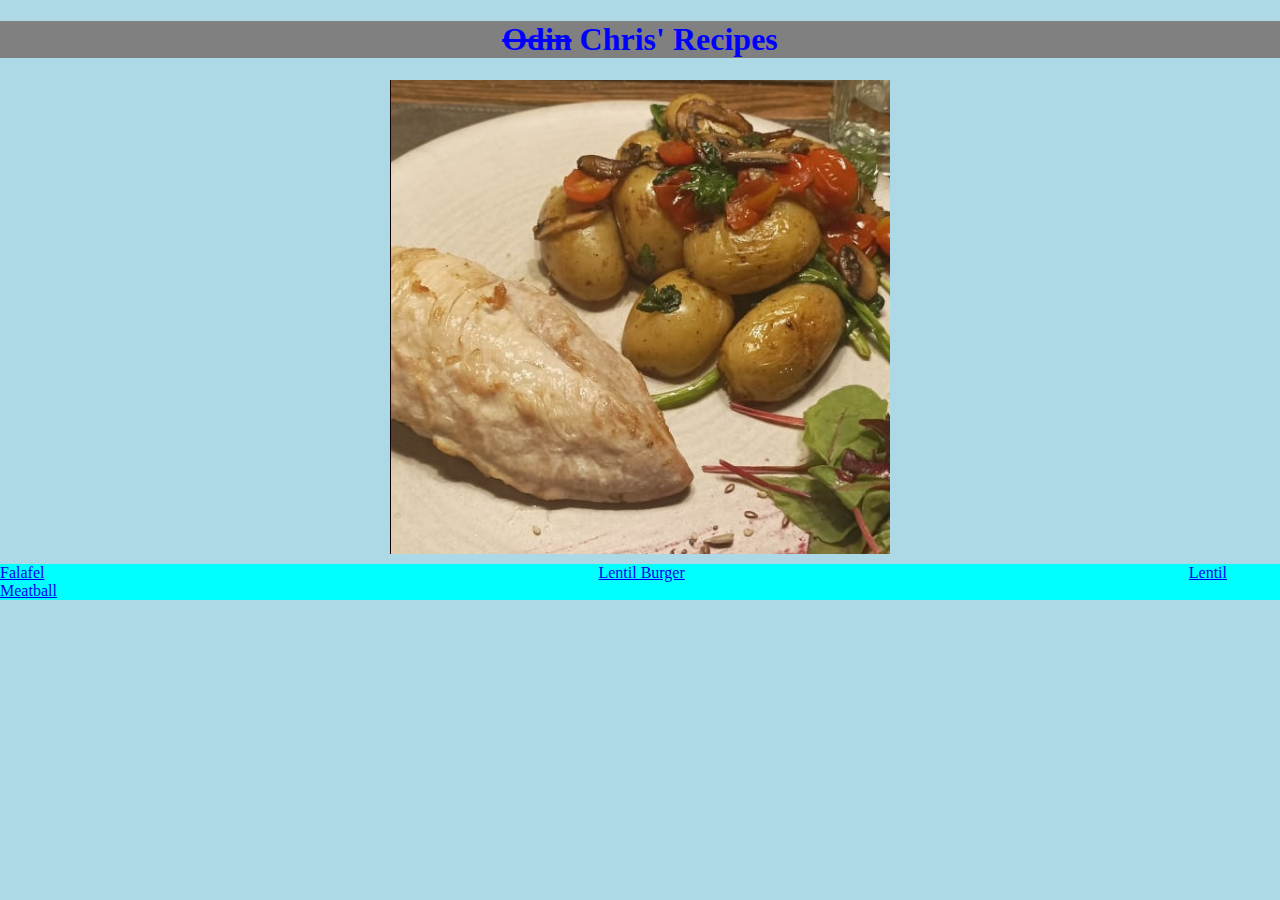
<file: index.html>
<!DOCTYPE html>
<html lang="en">
    <head>
        <title>Odin Recipes</title>
        <meta charset="UTF-8">
        <link rel="stylesheet" href="style.css">
    </head>
    <body>
        <h1 class="title"><s>Odin</s> Chris' Recipes</h1>
        <img src="./img/present.jpg" class="main img">
        <div class="item">
        <a href="./recipes/falafel.html">Falafel</a>
        <a id="dos" href="./recipes/lentilBurguer.html">Lentil Burger</a>
        <a id="tres" href="./recipes/lentilMeatballs.html">Lentil Meatball</a> 
        </div> 
               
         
    </body>
</html>
</file>
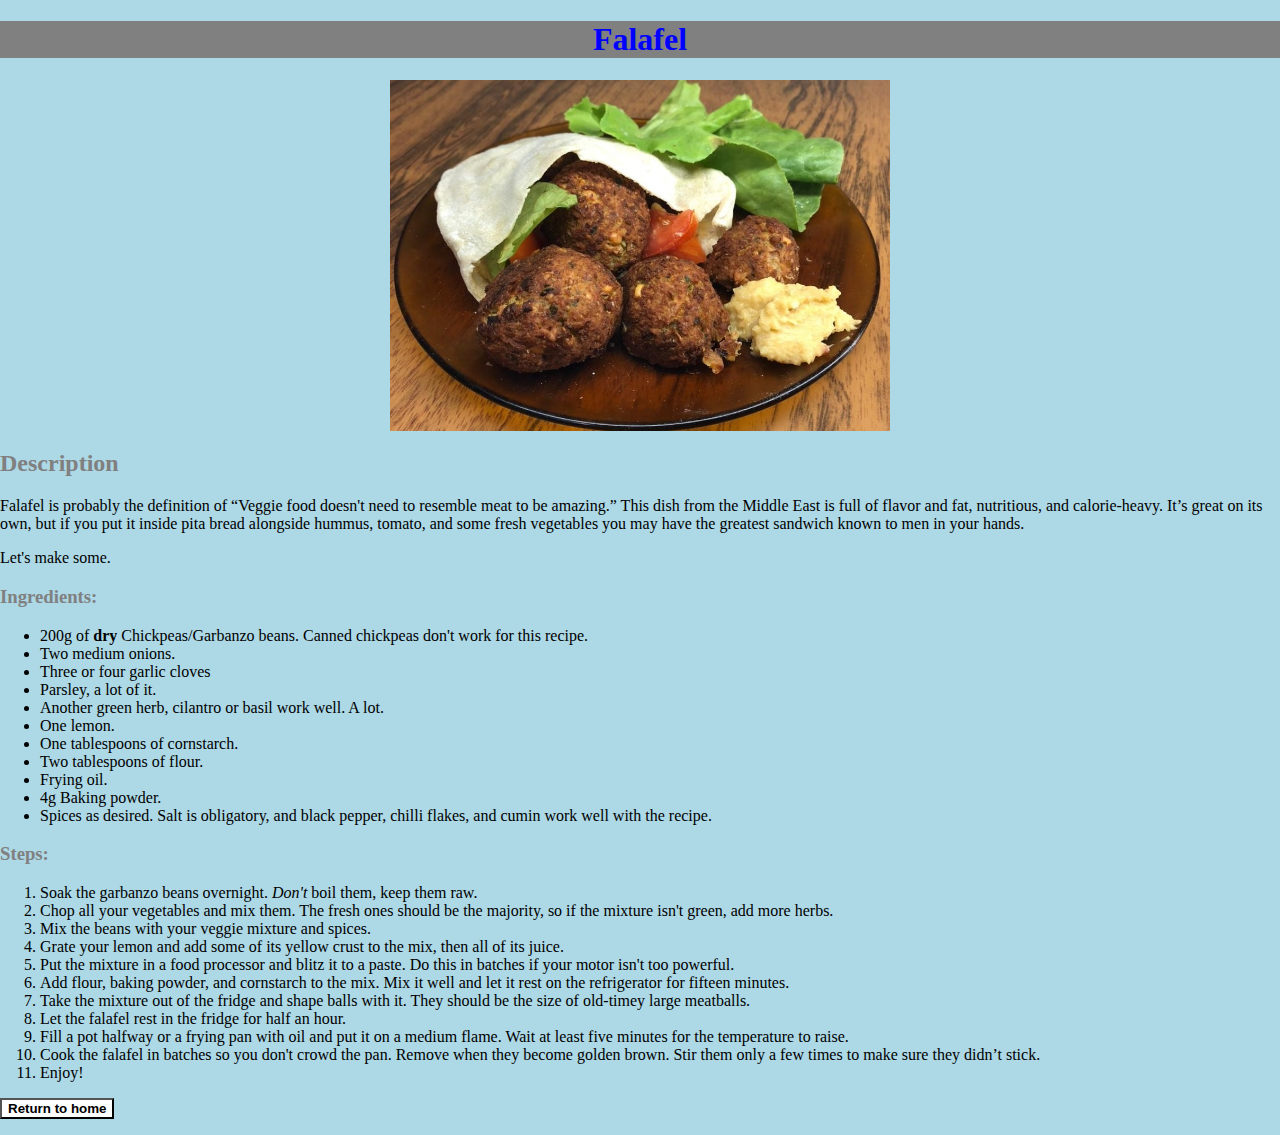
<file: recipes/falafel.html>
<!DOCTYPE html>
<html lang="en">
    <head>
        <title>Falafel</title>
        <meta charset="UTF-8">
        <link rel="stylesheet" href="../style.css">
    </head>
    <body>
        <h1 class="title">Falafel</h1>
        <img src="../img/falafel.jpg" class="img">
    </body>
    <h2>Description</h2>
    <p>Falafel is probably the definition of “Veggie food doesn't need to resemble meat to be amazing.” This dish from the Middle East is full of flavor and fat, nutritious, and calorie-heavy. It’s great on its own, but if you put it inside pita bread alongside hummus, tomato, and some fresh vegetables you may have the greatest sandwich known to men in your hands.</p>
    <p>Let's make some. </p>
    <h3>Ingredients:</h3>
    <ul>
        <li>200g of <strong>dry</strong> Chickpeas/Garbanzo beans. Canned chickpeas don't work for this recipe.</li>
        <li>Two medium onions.</li>
        <li>Three or four garlic cloves</li>
        <li>Parsley, a lot of it.</li>
        <li>Another green herb, cilantro or basil work well. A lot.</li>
        <li>One lemon.</li>
        <li>One tablespoons of cornstarch.</li>
        <li>Two tablespoons of flour.</li>
        <li>Frying oil.</li>
        <li>4g Baking powder.</li>
        <li>Spices as desired. Salt is obligatory, and black pepper, chilli flakes, and cumin work well with the recipe.</li>
    </ul>
    <h3>Steps:</h3>
    <ol>
        <li>Soak the garbanzo beans overnight. <em>Don't</em> boil them, keep them raw.</li>
        <li>Chop all your vegetables and mix them. The fresh ones should be the majority, so if the mixture isn't green, add more herbs.</li>
        <li>Mix the beans with your veggie mixture and spices.</li>
        <li>Grate your lemon and add some of its yellow crust to the mix, then all of its juice.</li>
        <li>Put the mixture in a food processor and blitz it to a paste. Do this in batches if your motor isn't too powerful.</li>
        <li>Add flour, baking powder, and cornstarch to the mix. Mix it well and let it rest on the refrigerator for fifteen minutes.</li>
        <li>Take the mixture out of the fridge and shape balls with it. They should be the size of old-timey large meatballs.</li>
        <li>Let the falafel rest in the fridge for half an hour.</li>
        <li>Fill a pot halfway or a frying pan with oil and put it on a medium flame. Wait at least five minutes for the temperature to raise.</li>
        <li>Cook the falafel in batches so you don't crowd the pan. Remove when they become golden brown. Stir them only a few times to make sure they didn’t stick.</li>
        <li>Enjoy!</li>

    </ol>

    <p><a href="../index.html"><button class="boton">Return to home</button></a></p>
</html>
</file>
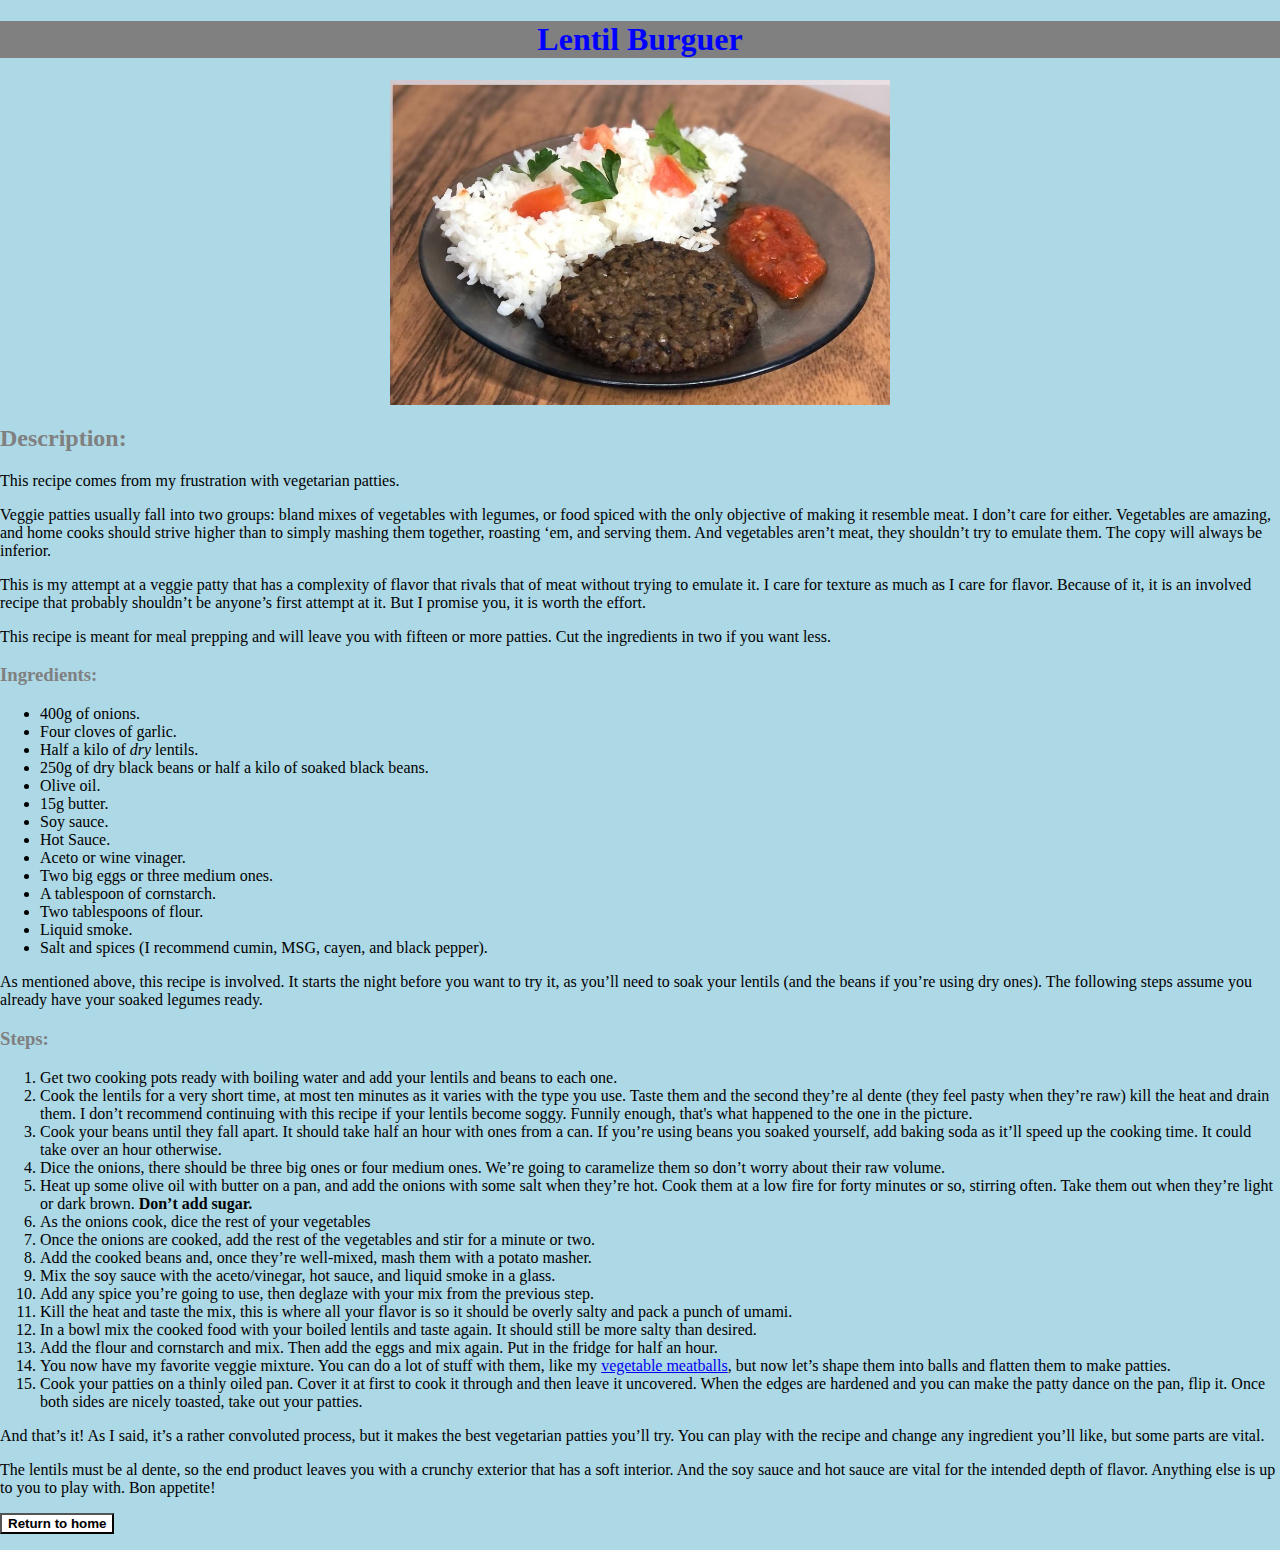
<file: recipes/lentilBurguer.html>
<!DOCTYPE html>
<html lang="en">
    <head>
        <title>Lentil Burguer</title>
        <meta charset="UTF-8">
        <link rel="stylesheet" href="../style.css">
    </head>
    <body>
        <h1 class="title">Lentil Burguer</h1>
        <img src="../img/burguer.jpg" class="img">
        <h2>Description:</h2>
        <p>This recipe comes from my frustration with vegetarian patties.</p>
        <p>Veggie patties usually fall into two groups: bland mixes of vegetables with legumes, or food spiced with the only objective of making it resemble meat. I don’t care for either. Vegetables are amazing, and home cooks should strive higher than to simply mashing them together, roasting ‘em, and serving them. And vegetables aren’t meat, they shouldn’t try to emulate them. The copy will always be inferior.</p>
        <p>This is my attempt at a veggie patty that has a complexity of flavor that rivals that of meat without trying to emulate it. I care for texture as much as I care for flavor. Because of it, it is an involved recipe that probably shouldn’t be anyone’s first attempt at it. But I promise you, it is worth the effort.</p>
        <p>This recipe is meant for meal prepping and will leave you with fifteen or more patties. Cut the ingredients in two if you want less.</p>
        <h3>Ingredients:</h3>
        <ul>
            <li>400g of onions.</li>
            <li>Four cloves of garlic.</li>
            <li>Half a kilo of <em>dry</em> lentils.</li>
            <li>250g of dry black beans or half a kilo of soaked black beans.</li>
            <li>Olive oil.</li>
            <li>15g butter.</li>
            <li>Soy sauce.</li>
            <li>Hot Sauce.</li>
            <li>Aceto or wine vinager.</li>
            <li>Two big eggs or three medium ones.</li>
            <li>A tablespoon of cornstarch.</li>
            <li>Two tablespoons of flour.</li>
            <li>Liquid smoke.</li>
            <li>Salt and spices (I recommend cumin, MSG, cayen, and black pepper).</li>
        </ul>
        <p>As mentioned above, this recipe is involved. It starts the night before you want to try it, as you’ll need to soak your lentils (and the beans if you’re using dry ones). The following steps assume you already have your soaked legumes ready.</p>
        <h3>Steps:</h3>
        <ol>
            <li>Get two cooking pots ready with boiling water and add your lentils and beans to each one.</li>
            <li>Cook the lentils for a very short time, at most ten minutes as it varies with the type you use. Taste them and the second they’re al dente (they feel pasty when they’re raw) kill the heat and drain them. I don’t recommend continuing with this recipe if your lentils become soggy. Funnily enough, that's what happened to the one in the picture.</li>
            <li>Cook your beans until they fall apart. It should take half an hour with ones from a can. If you’re using beans you soaked yourself, add baking soda as it’ll speed up the cooking time. It could take over an hour otherwise.</li>
            <li>Dice the onions, there should be three big ones or four medium ones. We’re going to caramelize them so don’t worry about their raw volume.</li>
            <li>Heat up some olive oil with butter on a pan, and add the onions with some salt when they’re hot. Cook them at a low fire for forty minutes or so, stirring often. Take them out when they’re light or dark brown. <strong>Don’t add sugar.</strong> </li>
            <li>As the onions cook, dice the rest of your vegetables</li>
            <li>Once the onions are cooked, add the rest of the vegetables and stir for a minute or two.</li>
            <li>Add the cooked beans and, once they’re well-mixed, mash them with a potato masher.</li>
            <li>Mix the soy sauce with the aceto/vinegar, hot sauce, and liquid smoke in a glass.</li>
            <li>Add any spice you’re going to use, then deglaze with your mix from the previous step.</li>
            <li>Kill the heat and taste the mix, this is where all your flavor is so it should be overly salty and pack a punch of umami.</li>
            <li>In a bowl mix the cooked food with your boiled lentils and taste again. It should still be more salty than desired.</li>
            <li>Add the flour and cornstarch and mix. Then add the eggs and mix again. Put in the fridge for half an hour.</li>
            <li>You now have my favorite veggie mixture. You can do a lot of stuff with them, like my <a href="lentilMeatballs.html">vegetable meatballs</a>, but now let’s shape them into balls and flatten them to make patties.</li>
            <li>Cook your patties on a thinly oiled pan. Cover it at first to cook it through and then leave it uncovered. When the edges are hardened and you can make the patty dance on the pan, flip it. Once both sides are nicely toasted, take out your patties.</li>

        </ol>
        <p>And that’s it! As I said, it’s a rather convoluted process, but it makes the best vegetarian patties you’ll try. You can play with the recipe and change any ingredient you’ll like, but some parts are vital.</p>
        <p>The lentils must be al dente, so the end product leaves you with a crunchy exterior that has a soft interior. And the soy sauce and hot sauce are vital for the intended depth of flavor. Anything else is up to you to play with. Bon appetite!</p>
        <p><a href="../index.html"><button class="boton">Return to home</button></a></p>
    </body>
</html>
</file>
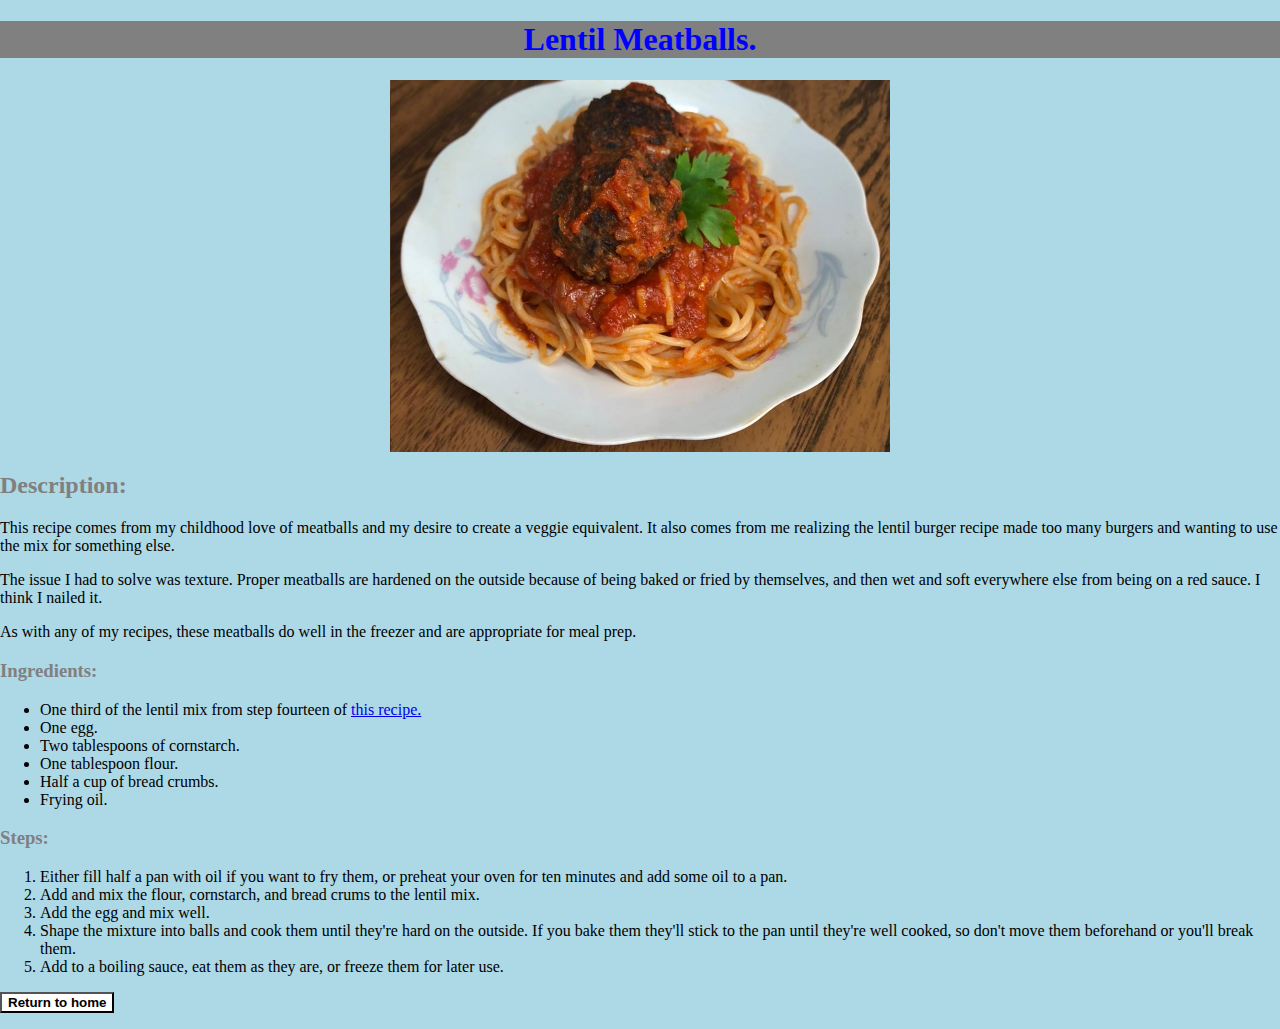
<file: recipes/lentilMeatballs.html>
<!DOCTYPE html>
<html lang="en">
    <head>
        <title>Lentil Meatballs.</title>
        <meta charset="UTF-8">
        <link rel="stylesheet" href="../style.css">
    </head>
    <body>
        <h1 class="title">Lentil Meatballs.</h1>
        <img src="../img/albondigas.jpg" class="img">
        <h2>Description:</h2>
        <p>This recipe comes from my childhood love of meatballs and my desire to create a veggie equivalent. It also comes from me realizing the lentil burger recipe made too many burgers and wanting to use the mix for something else.</p>
        <p>The issue I had to solve was texture. Proper meatballs are hardened on the outside because of being baked or fried by themselves, and then wet and soft everywhere else from being on a red sauce. I think I nailed it.</p>
        <p>As with any of my recipes, these meatballs do well in the freezer and are appropriate for meal prep.</p>
        <h3>Ingredients:</h3>
        <ul>
            <li>One third of the lentil mix from step fourteen of <a href="lentilBurguer.html">this recipe.</a></li>
            <li>One egg.</li>
            <li>Two tablespoons of cornstarch.</li>
            <li>One tablespoon flour.</li>
            <li>Half a cup of bread crumbs.</li>
            <li>Frying oil.</li>
        </ul>
        <h3>Steps:</h3>
        <ol>
            <li>Either fill half a pan with oil if you want to fry them, or preheat your oven for ten minutes and add some oil to a pan.</li>
            <li>Add and mix the flour, cornstarch, and bread crums to the lentil mix.</li>
            <li>Add the egg and mix well.</li>
            <li>Shape the mixture into balls and cook them until they're hard on the outside. If you bake them they'll stick to the pan until they're well cooked, so don't move them beforehand or you'll break them.</li>
            <li>Add to a boiling sauce, eat them as they are, or freeze them for later use.</li>
        </ol>
        <p><a href="../index.html"><button class="boton">Return to home</button></a></p>
    </body>
</html>
</file>
<file: style.css>
h3,h2{
    color:grey;
}


.boton{
    background-color:white;
    color:black;
    size:12px;
    text-align:center;
    font-weight:bold;
}

.img{
    width:500px;
    height:auto;
    display:block;
    margin-left:auto;
    margin-right:auto;
}
.title{
    text-align: center;
    background-color: grey;
    color:blue;
}

.main.img{
    display:block;
    margin-left:auto;
    margin-right:auto;
    margin-bottom: 10px;   
}

body{
    font-family:Cambria, Cochin, Georgia, Times, 'Times New Roman', serif;
    background-color:RGB(173,216,230);
    padding:0%;
    margin:0%;
}

#dos{
    margin-left:550px;
}
#tres{
    margin-left:500px;
     
}

.item{
    background-color:aqua;
}
</file>
